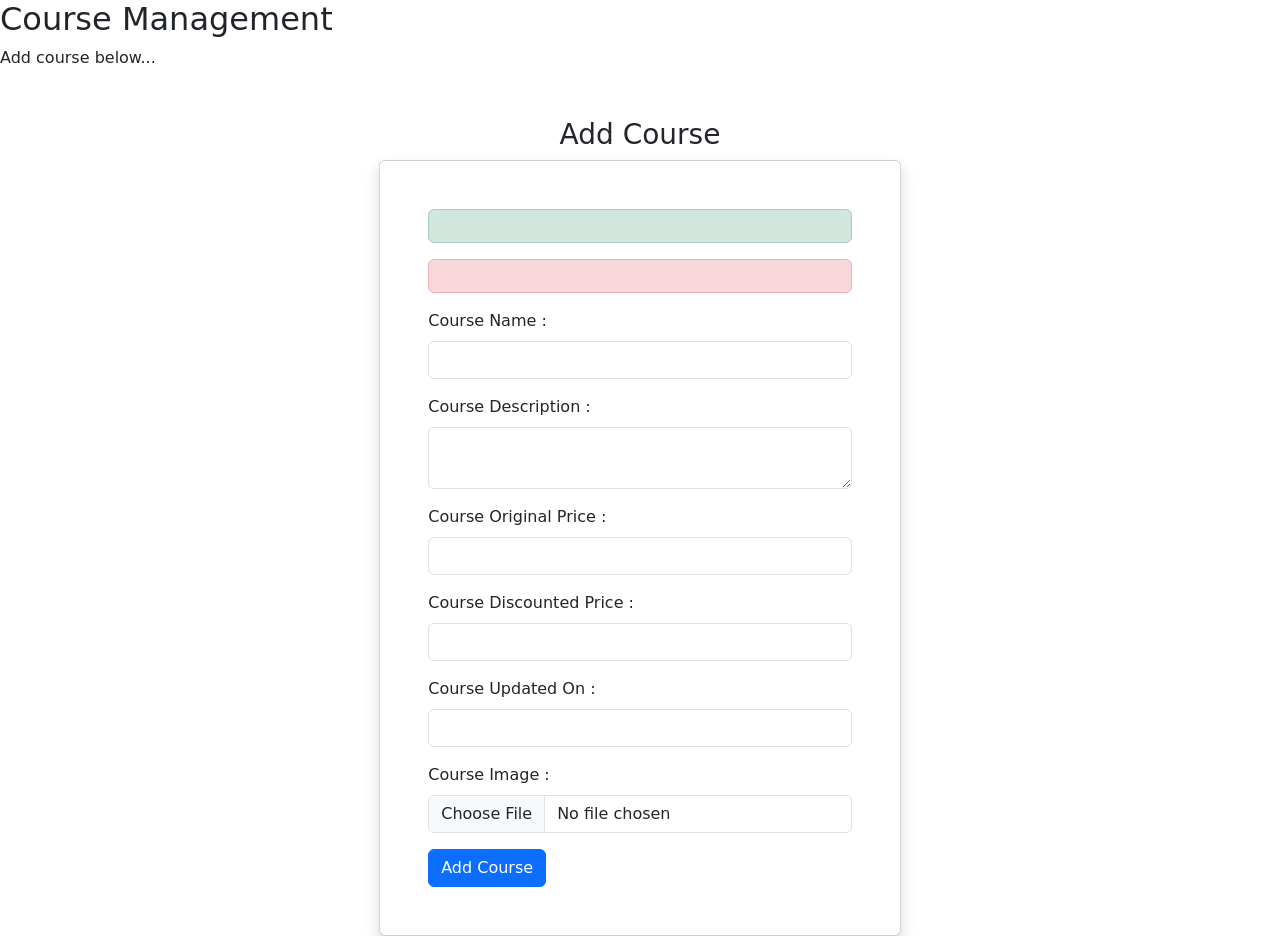
<file: src/main/resources/templates/add-course.html>
<!doctype html>
<html lang="en" xmlns:th="http://www.thymeleaf.org">

<head>
    <meta charset="utf-8">
    <meta name="viewport" content="width=device-width, initial-scale=1">
    <title>Add Course</title>
    <link href="https://cdn.jsdelivr.net/npm/bootstrap@5.3.3/dist/css/bootstrap.min.css" rel="stylesheet"
        integrity="sha384-QWTKZyjpPEjISv5WaRU9OFeRpok6YctnYmDr5pNlyT2bRjXh0JMhjY6hW+ALEwIH" crossorigin="anonymous">

    <link rel="stylesheet" href="https://cdn.jsdelivr.net/npm/bootstrap-icons@1.11.3/font/bootstrap-icons.min.css">

    <link rel="stylesheet" th:href="@{/css/style.css}" />

</head>

<body>

    <div th:replace="~{fragments/admin-sidebar :: frg-admin-sidebar}"></div>

    <div class="content">
        <h2> Course Management </h2>
        <p> Add course below... </p>
        
        <section class="mt-5">
        	<h3 class="text-center"> Add Course </h3>
        	
        	<div class="row justify-content-center">
        		<div class="card shadow p-5" style="width: 40%">
        			
        			<div th:if="${successMsg}" class="mb-3 alert alert-success" role="alert">
	               		<span th:text="${successMsg}"></span>
					</div>
					
					<div th:if="${errorMsg}" class="mb-3 alert alert-danger" role="alert">
	               		<span th:text="${errorMsg}"></span>
					</div>
	        	
	        		<form th:action="@{/addCourseForm}" method="post" th:object="${course}" enctype="multipart/form-data">
	                    <div class="mb-3">
	                        <label class="form-label">Course Name : </label>
	                        <input type="text" name="name" class="form-control" required />
	                    </div>
	                    <div class="mb-3">
	                        <label class="form-label">Course Description : </label>
	                        <textarea name="description" class="form-control" required></textarea>
	                    </div>
	                    <div class="mb-3">
	                        <label class="form-label">Course Original Price : </label>
	                        <input type="text" name="originalPrice" class="form-control" required />
	                    </div>
	                    <div class="mb-3">
	                        <label class="form-label">Course Discounted Price : </label>
	                        <input type="text" name="discountedPrice" class="form-control" required />
	                    </div>
	                    <div class="mb-3">
	                        <label class="form-label">Course Updated On : </label>
	                        <input type="text" name="updatedOn" class="form-control" required />
	                    </div>
	                    <div class="mb-3">
	                        <label class="form-label">Course Image : </label>
	                        <input type="file" name="courseImg" class="form-control" required />
	                    </div>
	                    <button type="submit" class="btn btn-primary">Add Course</button>
	                </form>
        		</div>
        	</div>
        </section>
    </div>

    <script src="https://cdn.jsdelivr.net/npm/bootstrap@5.3.3/dist/js/bootstrap.bundle.min.js"
        integrity="sha384-YvpcrYf0tY3lHB60NNkmXc5s9fDVZLESaAA55NDzOxhy9GkcIdslK1eN7N6jIeHz"
        crossorigin="anonymous"></script>
</body>

</html>
</file>
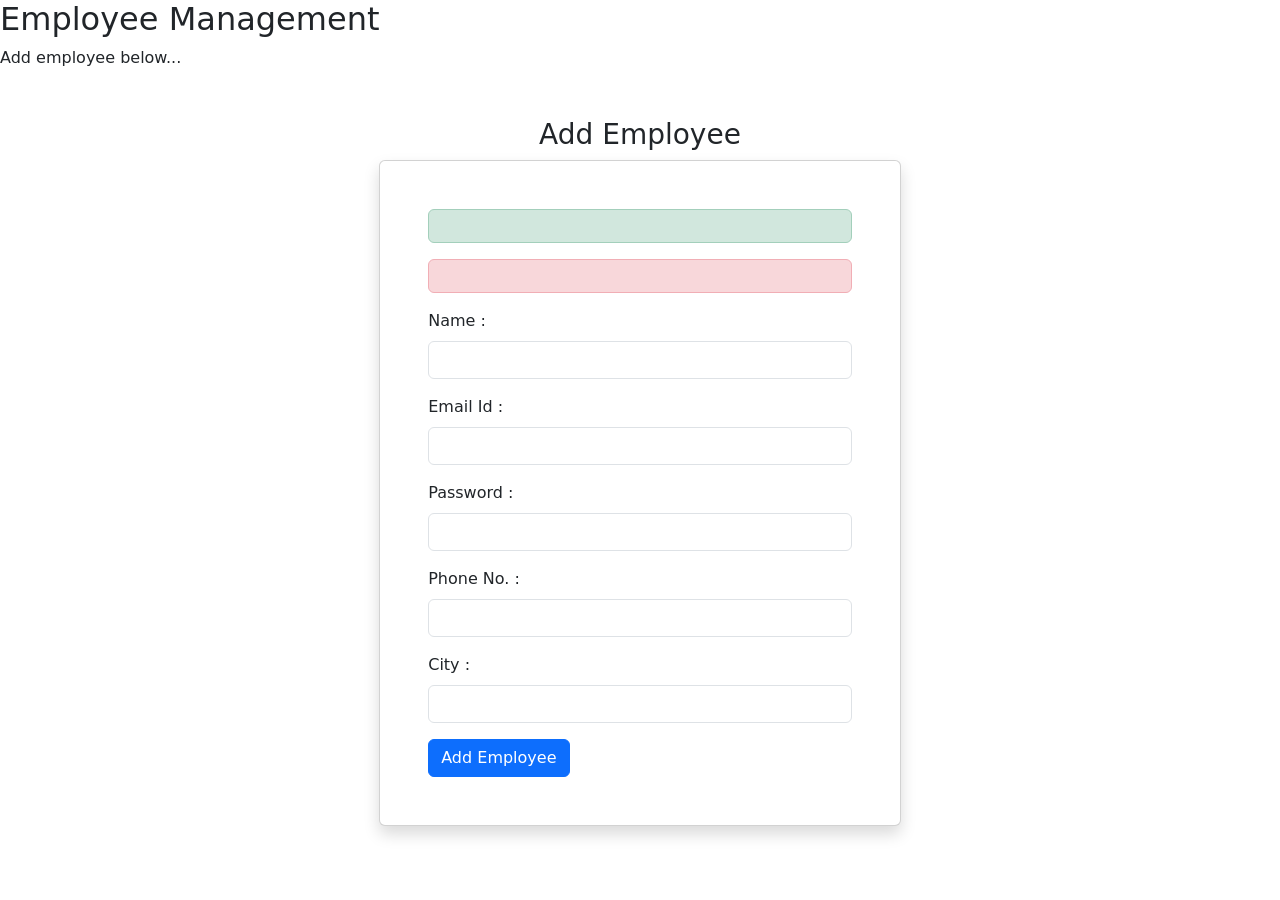
<file: src/main/resources/templates/add-employee.html>
<!doctype html>
<html lang="en" xmlns:th="http://www.thymeleaf.org">

<head>
    <meta charset="utf-8">
    <meta name="viewport" content="width=device-width, initial-scale=1">
    <title>Add Employee</title>
    <link href="https://cdn.jsdelivr.net/npm/bootstrap@5.3.3/dist/css/bootstrap.min.css" rel="stylesheet"
        integrity="sha384-QWTKZyjpPEjISv5WaRU9OFeRpok6YctnYmDr5pNlyT2bRjXh0JMhjY6hW+ALEwIH" crossorigin="anonymous">

    <link rel="stylesheet" href="https://cdn.jsdelivr.net/npm/bootstrap-icons@1.11.3/font/bootstrap-icons.min.css">

    <link rel="stylesheet" th:href="@{/css/style.css}" />

</head>

<body>

    <div th:replace="~{fragments/admin-sidebar :: frg-admin-sidebar}"></div>

    <div class="content">
        <h2> Employee Management </h2>
        <p> Add employee below... </p>
        
        <section class="mt-5">
        	<h3 class="text-center"> Add Employee </h3>
        	
        	<div class="row justify-content-center">
        		<div class="card shadow p-5" style="width: 40%">
        			
        			<div th:if="${successMsg}" class="mb-3 alert alert-success" role="alert">
	               		<span th:text="${successMsg}"></span>
					</div>
					
					<div th:if="${errorMsg}" class="mb-3 alert alert-danger" role="alert">
	               		<span th:text="${errorMsg}"></span>
					</div>
	        	
	        		<form th:action="@{/addEmployeeForm}" method="post" th:object="${employee}" enctype="multipart/form-data">
	                    <div class="mb-3">
	                        <label class="form-label">Name : </label>
	                        <input type="text" name="name" class="form-control" required />
	                    </div>
	                    <div class="mb-3">
	                        <label class="form-label">Email Id : </label>
	                        <input type="text" name="email" class="form-control" required />
	                    </div>
	                    <div class="mb-3">
	                        <label class="form-label">Password : </label>
	                        <input type="password" name="password" class="form-control" required />
	                    </div>
	                    <div class="mb-3">
	                        <label class="form-label">Phone No. : </label>
	                        <input type="text" name="phoneno" class="form-control" required />
	                    </div>
	                    <div class="mb-3">
	                        <label class="form-label">City : </label>
	                        <input type="text" name="city" class="form-control" required />
	                    </div>
	                    <button type="submit" class="btn btn-primary">Add Employee</button>
	                </form>
        		</div>
        	</div>
        </section>
    </div>

    <script src="https://cdn.jsdelivr.net/npm/bootstrap@5.3.3/dist/js/bootstrap.bundle.min.js"
        integrity="sha384-YvpcrYf0tY3lHB60NNkmXc5s9fDVZLESaAA55NDzOxhy9GkcIdslK1eN7N6jIeHz"
        crossorigin="anonymous"></script>
</body>

</html>
</file>
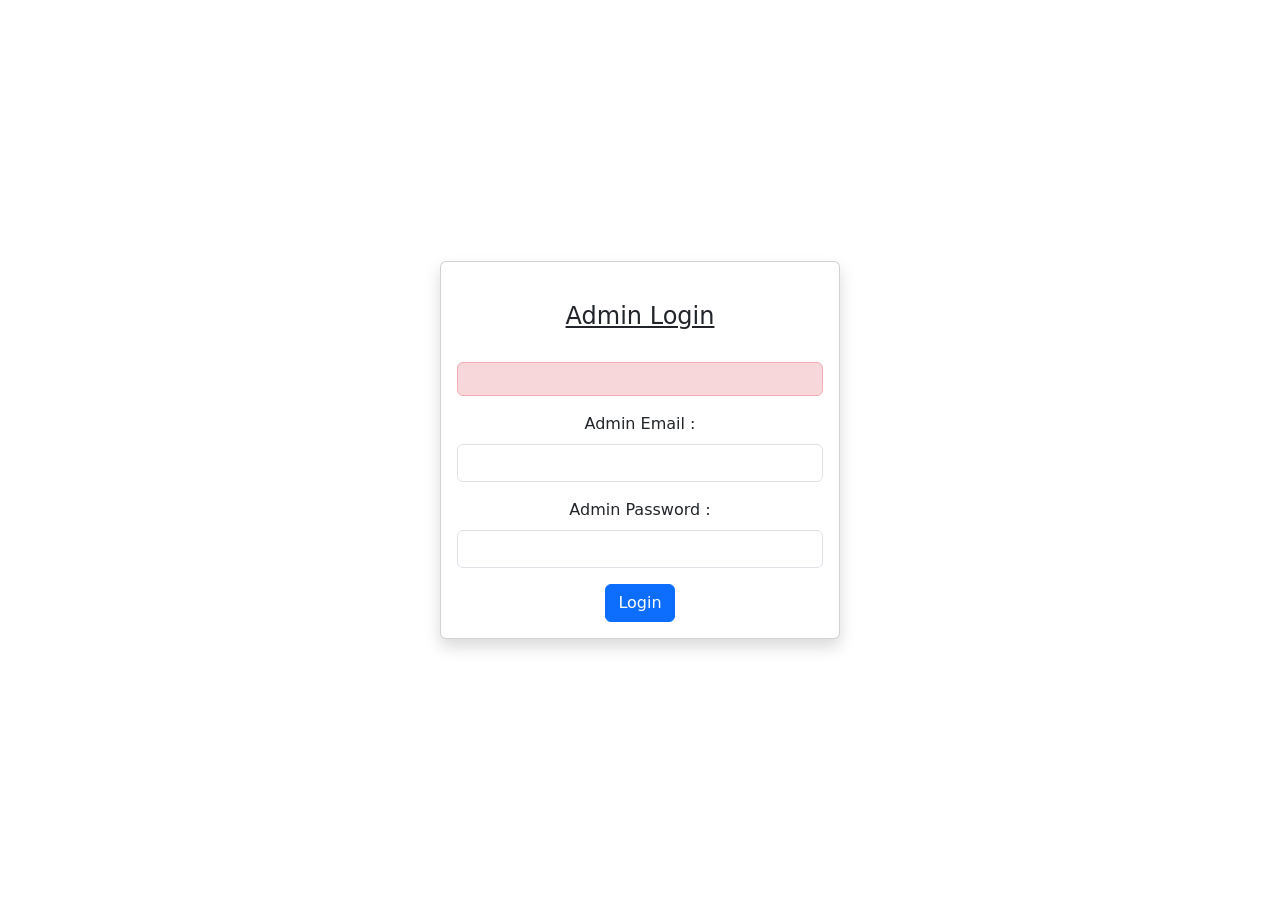
<file: src/main/resources/templates/admin-login.html>
<!doctype html>
<html lang="en" xmlns:th="http://www.thymeleaf.org">

<head>
    <meta charset="utf-8">
    <meta name="viewport" content="width=device-width, initial-scale=1">
    <title>Admin Login</title>
    <link href="https://cdn.jsdelivr.net/npm/bootstrap@5.3.3/dist/css/bootstrap.min.css" rel="stylesheet"
        integrity="sha384-QWTKZyjpPEjISv5WaRU9OFeRpok6YctnYmDr5pNlyT2bRjXh0JMhjY6hW+ALEwIH" crossorigin="anonymous">

    <style>
        html,
        body {
            height: 100%;
            display: flex;
            justify-content: center;
            align-items: center;
        }
    </style>

</head>

<body>

    <div class="card shadow" style="width: 400px;">
        <div class="card-body text-center">
            <h4 class="card-title py-4 text-decoration-underline">Admin Login</h4>
            
            <div th:if="${errorMsg}" class="mb-3 alert alert-danger" role="alert">
            	<span th:text="${errorMsg}"></span>
			</div>

            <form action="adminLoginForm" method="POSt">
                <div class="mb-3">
                    <label for="exampleInputEmail1" class="form-label">Admin Email :</label>
                    <input type="email" name="adminemail" class="form-control" />
                </div>
                <div class="mb-3">
                    <label for="exampleInputPassword1" class="form-label">Admin Password :</label>
                    <input type="password" name="adminpass" class="form-control" />
                </div>
                <button type="submit" class="btn btn-primary">Login</button>
            </form>

        </div>
    </div>

    <script src="https://cdn.jsdelivr.net/npm/bootstrap@5.3.3/dist/js/bootstrap.bundle.min.js"
        integrity="sha384-YvpcrYf0tY3lHB60NNkmXc5s9fDVZLESaAA55NDzOxhy9GkcIdslK1eN7N6jIeHz"
        crossorigin="anonymous"></script>
</body>

</html>
</file>
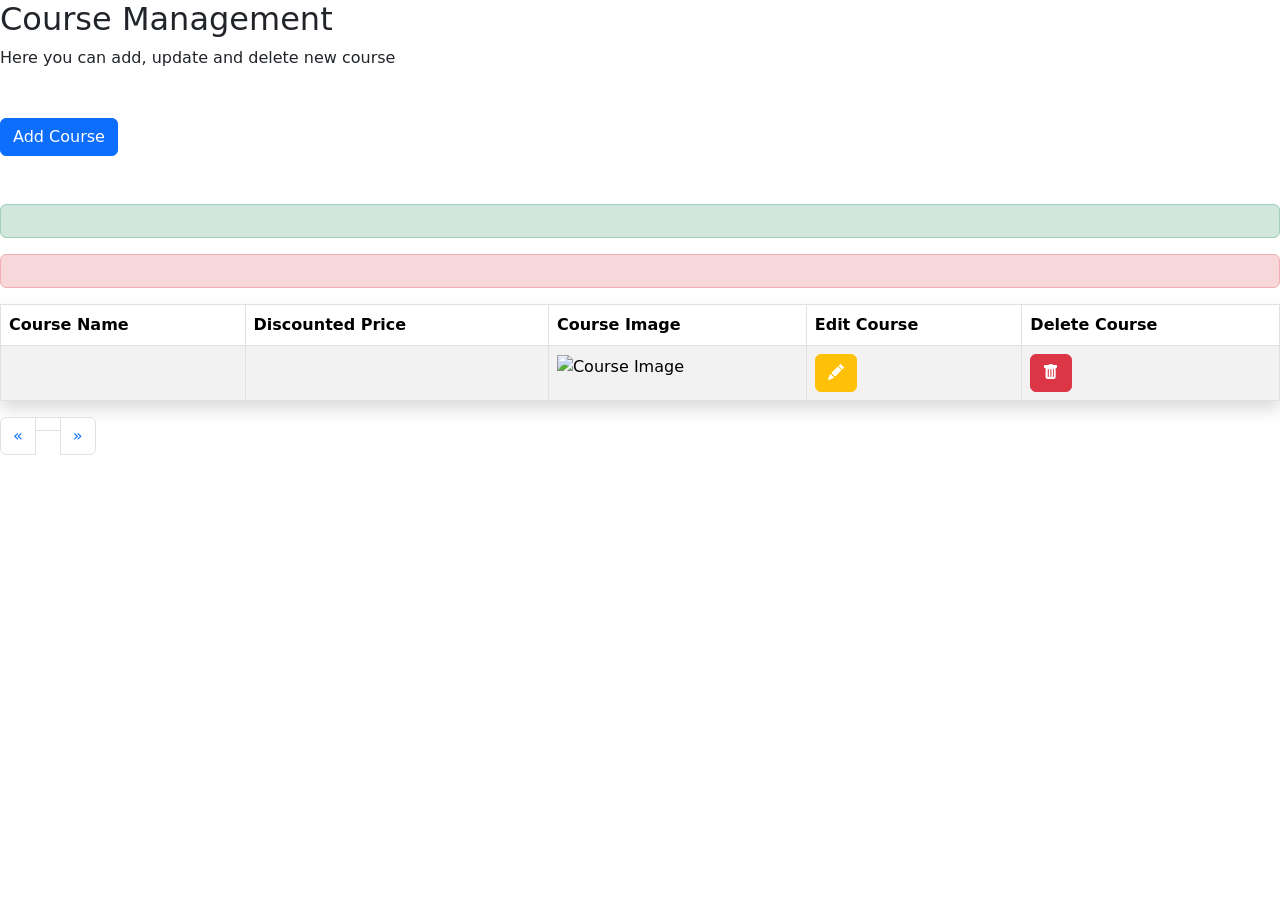
<file: src/main/resources/templates/course-management.html>
<!doctype html>
<html lang="en" xmlns:th="http://www.thymeleaf.org">

<head>
<meta charset="utf-8">
<meta name="viewport" content="width=device-width, initial-scale=1">
<title>Course Management</title>
<link
	href="https://cdn.jsdelivr.net/npm/bootstrap@5.3.3/dist/css/bootstrap.min.css"
	rel="stylesheet"
	integrity="sha384-QWTKZyjpPEjISv5WaRU9OFeRpok6YctnYmDr5pNlyT2bRjXh0JMhjY6hW+ALEwIH"
	crossorigin="anonymous">

<link rel="stylesheet"
	href="https://cdn.jsdelivr.net/npm/bootstrap-icons@1.11.3/font/bootstrap-icons.min.css">

<link rel="stylesheet" th:href="@{/css/style.css}" />

<link rel="stylesheet" href="https://cdn.jsdelivr.net/npm/bootstrap-icons@1.11.3/font/bootstrap-icons.min.css">

</head>

<body>

	<div th:replace="~{fragments/admin-sidebar :: frg-admin-sidebar}"></div>

	<div class="content">
		<h2>Course Management</h2>
		<p>Here you can add, update and delete new course</p>
		
		<section class="mt-5">
			<a href="addCourse" class="btn btn-primary"> Add Course </a>
		</section>

		<section class="mt-5">
		
			<div th:if="${successMsg}" class="mb-3 alert alert-success" role="alert">
				<span th:text="${successMsg}"></span>
			</div>
			
			<div th:if="${errorMsg}" class="mb-3 alert alert-danger" role="alert">
				<span th:text="${errorMsg}"></span>
			</div>
		
			<table class="table table-striped table-hover table-bordered shadow">
				<thead>
					<tr>
						<th scope="col">Course Name</th>
						<th scope="col">Discounted Price</th>
						<th scope="col">Course Image</th>
						<th scope="col">Edit Course</th>
						<th scope="col">Delete Course</th>
					</tr>
				</thead>
				<tbody>
					<tr th:each="course : ${coursesPage.content}">
						<td th:text="${course.name}"></td>
						<td th:text="${course.discountedPrice}"></td>
						<td> <img th:src="@{${course.imageUrl}}" width="150" alt="Course Image" /> </td>
						<td>
							<a th:href="@{/editCourse(courseName=${course.name})}" class="btn btn-warning">
								<i class="bi bi-pencil-fill text-white"></i>
							</a>
						</td>
						<td>
							<button class="btn btn-danger" th:data-cname="${course.name}" onclick="deleteCourse(this.getAttribute('data-cname'))">
								<i class="bi bi-trash-fill"></i>
							</button>
						</td>
					</tr>
				</tbody>
			</table>
			
			<nav aria-label="Page navigation">
				<ul class="pagination">
					<li class="page-item" th:classappend="${coursesPage.hasPrevious()} ? '' : 'disabled'">
						<a class="page-link" th:href="@{/courseManagement(page=${coursesPage.number-1} ,size=${coursesPage.size})}">
							<span aria-hidden="true">&laquo;</span>
						</a>
					</li>

					<li class="page-item" th:each="i : ${#numbers.sequence(0, coursesPage.totalPages-1)}" th:classappend="${coursesPage.number==i} ? 'active' : ''">
						<a class="page-link" th:href="@{/courseManagement(page=${i} ,size=${coursesPage.size})}" th:text="${i+1}"></a>
					</li>

					<li class="page-item" th:classappend="${coursesPage.hasNext()} ? '' : 'disabled'">
						<a class="page-link" th:href="@{/courseManagement(page=${coursesPage.number+1} ,size=${coursesPage.size})}">
							<span aria-hidden="true">&raquo;</span>
						</a>
					</li>
				</ul>
			</nav>
			
		</section>

	</div>
	
	<div class="modal" tabindex="-1" id="deleteModal">
		<div class="modal-dialog">
			<div class="modal-content">
				<div class="modal-header">
					<h5 class="modal-title">Delete Course</h5>
					<button type="button" class="btn-close" data-bs-dismiss="modal" aria-label="Close"></button>
				</div>
				<div class="modal-body">
					<p>Are you sure you want to delete this course ?</p>
				</div>
				<div class="modal-footer">
					<button type="button" class="btn btn-secondary" data-bs-dismiss="modal">Cancel</button>
					<button type="button" class="btn btn-primary" id="deleteCourseBtn">Delete</button>
				</div>
			</div>
		</div>
	</div>
	

	<script>
		var courseNameToDelete;
		function deleteCourse(courseName)
		{
			var deleteModalDiv = new bootstrap.Modal(document.getElementById('deleteModal'));
			deleteModalDiv.show();
			
			courseNameToDelete = courseName;
		}
		
		document.getElementById('deleteCourseBtn').addEventListener('click', function(){
			window.location.href = '/deleteCourseDetails?courseName='+encodeURIComponent(courseNameToDelete);
		});
	</script>

	<script
		src="https://cdn.jsdelivr.net/npm/bootstrap@5.3.3/dist/js/bootstrap.bundle.min.js"
		integrity="sha384-YvpcrYf0tY3lHB60NNkmXc5s9fDVZLESaAA55NDzOxhy9GkcIdslK1eN7N6jIeHz"
		crossorigin="anonymous"></script>
</body>

</html>
</file>
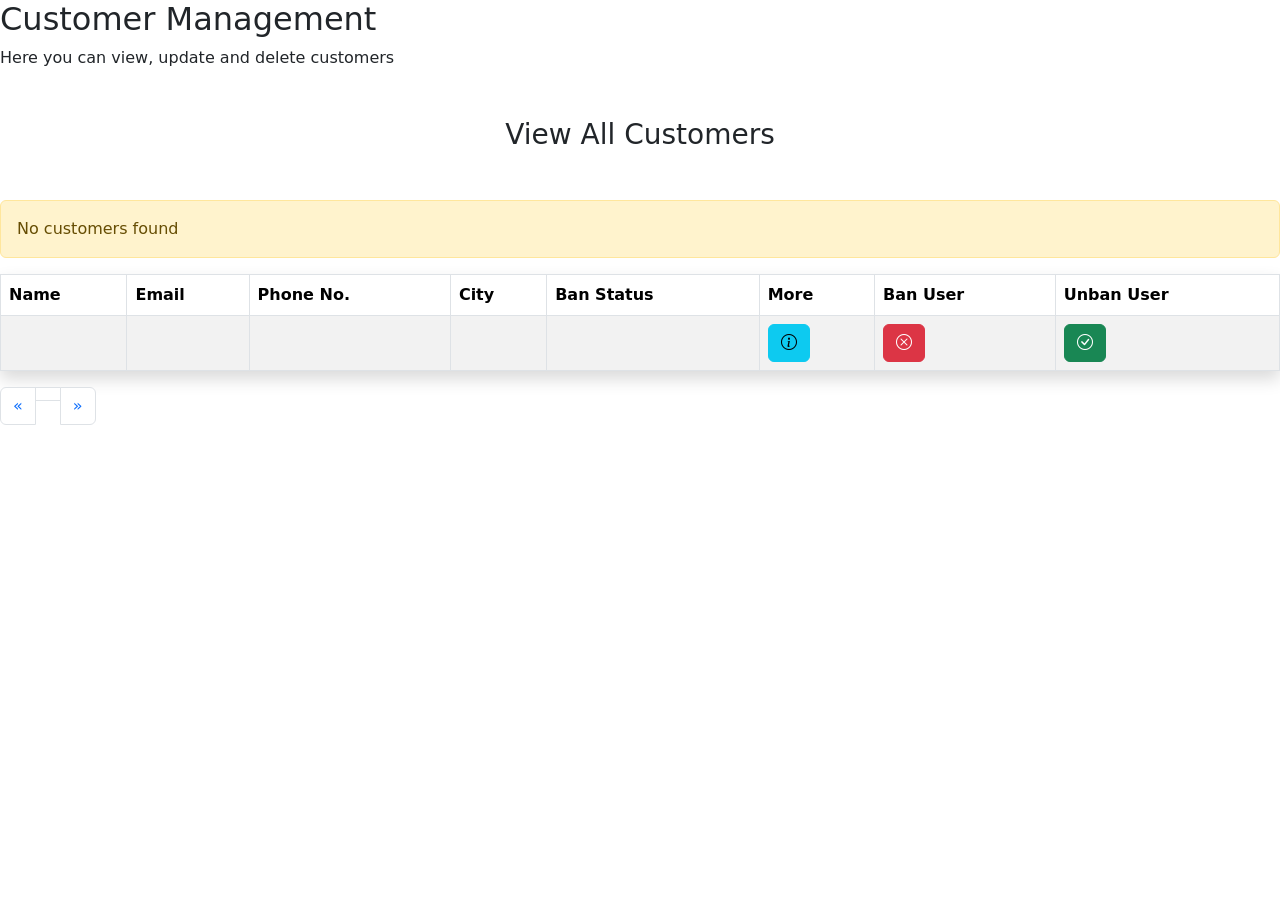
<file: src/main/resources/templates/customer-management.html>
<!doctype html>
<html lang="en" xmlns:th="http://www.thymeleaf.org">

<head>
<meta charset="utf-8">
<meta name="viewport" content="width=device-width, initial-scale=1">
<title>Customer Management</title>
<link
	href="https://cdn.jsdelivr.net/npm/bootstrap@5.3.3/dist/css/bootstrap.min.css"
	rel="stylesheet"
	integrity="sha384-QWTKZyjpPEjISv5WaRU9OFeRpok6YctnYmDr5pNlyT2bRjXh0JMhjY6hW+ALEwIH"
	crossorigin="anonymous">

<link rel="stylesheet"
	href="https://cdn.jsdelivr.net/npm/bootstrap-icons@1.11.3/font/bootstrap-icons.min.css">

<link rel="stylesheet" th:href="@{/css/style.css}" />

<link rel="stylesheet" href="https://cdn.jsdelivr.net/npm/bootstrap-icons@1.11.3/font/bootstrap-icons.min.css">

</head>

<body>

	<div th:replace="~{fragments/admin-sidebar :: frg-admin-sidebar}"></div>

	<div class="content">
		<h2>Customer Management</h2>
		<p>Here you can view, update and delete customers</p>
		
		<section class="mt-5 text-center">
			<h3> View All Customers </h3>
		</section>

		<section class="mt-5">
			
			<div th:if="${#lists.isEmpty(userPage.content)}">
                <div class="alert alert-warning" role="alert">
                    No customers found
                </div>
            </div>
			
			<div th:if="${!#lists.isEmpty(userPage.content)}">
				<table class="table table-striped table-hover table-bordered shadow">
					<thead>
						<tr>
							<th>Name</th>
							<th>Email</th>
							<th>Phone No.</th>
							<th>City</th>
							<th>Ban Status</th>
							<th>More</th>
							<th>Ban User</th>
							<th>Unban User</th>
						</tr>
					</thead>
					<tbody>
						<tr th:each="user : ${userPage.content}">
							<td th:text="${user.name}"></td>
							<td th:text="${user.email}"></td>
							<td th:text="${user.phoneno}"></td>
							<td th:text="${user.city}"></td>
							<td th:text="${user.banStatus}"></td>
							<td>
								<a th:href="@{/userCoursesDetails(userEmail=${user.email}, userName=${user.name})}" class="btn btn-info">
									<i class="bi bi-info-circle"></i>
								</a>
							</td>
							<td>
								<button class="btn btn-danger" th:data-uemail="${user.email}" onclick="banUser(this.getAttribute('data-uemail'))">
									<i class="bi bi-x-circle"></i>
								</button>
							</td>
							<td>
								<button class="btn btn-success" th:data-uemail="${user.email}" onclick="unBanUser(this.getAttribute('data-uemail'))">
									<i class="bi bi-check-circle"></i>
								</button>
							</td>
						</tr>
					</tbody>
				</table>
				
				<nav aria-label="Page navigation">
					<ul class="pagination">
						<li class="page-item" th:classappend="${userPage.hasPrevious()} ? '' : 'disabled'">
							<a class="page-link" th:href="@{/customerManagement(page=${userPage.number-1}, size=${userPage.size})}">
								<span aria-hidden="true">&laquo;</span>
							</a>
						</li>
	
						<li class="page-item" th:each="i : ${#numbers.sequence(0, userPage.totalPages-1)}" th:classappend="${userPage.number==i} ? 'active' : ''">
							<a class="page-link" th:href="@{/customerManagement(page=${i} ,size=${userPage.size})}" th:text="${i+1}"></a>
						</li>
	
						<li class="page-item" th:classappend="${userPage.hasNext()} ? '' : 'disabled'">
							<a class="page-link" th:href="@{/customerManagement(page=${userPage.number+1} ,size=${userPage.size})}">
								<span aria-hidden="true">&raquo;</span>
							</a>
						</li>
					</ul>
				</nav>
			</div>
		</section>

	</div>
	
	<div class="modal" tabindex="-1" id="banUserModal">
		<div class="modal-dialog">
			<div class="modal-content">
				<div class="modal-header">
					<h5 class="modal-title">Ban User</h5>
					<button type="button" class="btn-close" data-bs-dismiss="modal" aria-label="Close"></button>
				</div>
				<div class="modal-body">
					<p>Are you sure you want to ban this user ?</p>
				</div>
				<div class="modal-footer">
					<button type="button" class="btn btn-secondary" data-bs-dismiss="modal">Cancel</button>
					<button type="button" class="btn btn-primary" id="banUserBtn">Ban</button>
				</div>
			</div>
		</div>
	</div>
	
	<div class="modal" tabindex="-1" id="unBanUserModal">
		<div class="modal-dialog">
			<div class="modal-content">
				<div class="modal-header">
					<h5 class="modal-title">Unban User</h5>
					<button type="button" class="btn-close" data-bs-dismiss="modal" aria-label="Close"></button>
				</div>
				<div class="modal-body">
					<p>Are you sure you want to unban this user ?</p>
				</div>
				<div class="modal-footer">
					<button type="button" class="btn btn-secondary" data-bs-dismiss="modal">Cancel</button>
					<button type="button" class="btn btn-primary" id="unBanUserBtn">Unban</button>
				</div>
			</div>
		</div>
	</div>

	<script>
		function banUser(userEmail)
		{
			var userEmailToBan;
			var banStatus = true;
		
			var banUserModalDiv = new bootstrap.Modal(document.getElementById('banUserModal'));
			banUserModalDiv.show();
			
			userEmailToBan = userEmail;
			
			document.getElementById('banUserBtn').addEventListener('click', function() {
			    window.location.href = '/banUserDetails?userEmail=' + encodeURIComponent(userEmailToBan) + '&banStatus=' + encodeURIComponent(banStatus);
			});
		}
		function unBanUser(userEmail)
		{
			var userEmailToBan;
			var banStatus = false;
		
			var unBanUserModalDiv = new bootstrap.Modal(document.getElementById('unBanUserModal'));
			unBanUserModalDiv.show();
			
			userEmailToBan = userEmail;
			
			document.getElementById('unBanUserBtn').addEventListener('click', function() {
			    window.location.href = '/banUserDetails?userEmail=' + encodeURIComponent(userEmailToBan) + '&banStatus=' + encodeURIComponent(banStatus);
			});
		}
	</script>

	<script
		src="https://cdn.jsdelivr.net/npm/bootstrap@5.3.3/dist/js/bootstrap.bundle.min.js"
		integrity="sha384-YvpcrYf0tY3lHB60NNkmXc5s9fDVZLESaAA55NDzOxhy9GkcIdslK1eN7N6jIeHz"
		crossorigin="anonymous"></script>
</body>

</html>
</file>
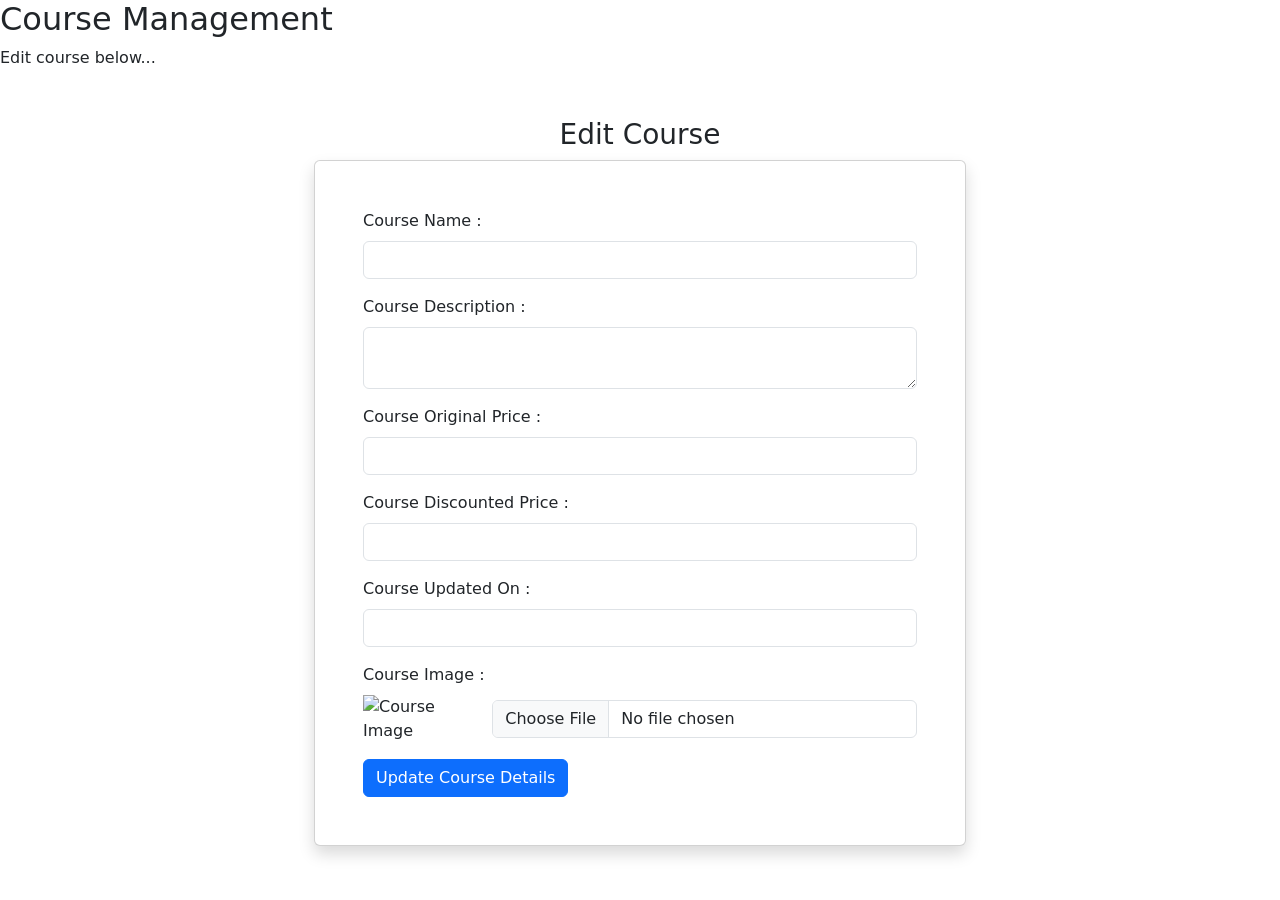
<file: src/main/resources/templates/edit-course.html>
<!doctype html>
<html lang="en" xmlns:th="http://www.thymeleaf.org">

<head>
    <meta charset="utf-8">
    <meta name="viewport" content="width=device-width, initial-scale=1">
    <title>Edit Course</title>
    <link href="https://cdn.jsdelivr.net/npm/bootstrap@5.3.3/dist/css/bootstrap.min.css" rel="stylesheet"
        integrity="sha384-QWTKZyjpPEjISv5WaRU9OFeRpok6YctnYmDr5pNlyT2bRjXh0JMhjY6hW+ALEwIH" crossorigin="anonymous">

    <link rel="stylesheet" href="https://cdn.jsdelivr.net/npm/bootstrap-icons@1.11.3/font/bootstrap-icons.min.css">

    <link rel="stylesheet" th:href="@{/css/style.css}" />

</head>

<body>

    <div th:replace="~{fragments/admin-sidebar :: frg-admin-sidebar}"></div>

    <div class="content">
        <h2> Course Management </h2>
        <p> Edit course below... </p>
        
        <section class="mt-5">
        	<h3 class="text-center"> Edit Course </h3>
        	
        	<div class="row justify-content-center">
        		<div class="card shadow p-5" style="width: 50%">
	        	
	        		<form th:action="@{/updateCourseDetailsForm}" th:object="${newCourseObj}" method="post" enctype="multipart/form-data">
	                    <div class="mb-3">
	                        <label class="form-label">Course Name : </label>
	                        <input type="text" name="name" th:value="${course.name}" class="form-control" readonly />
	                    </div>
	                    <div class="mb-3">
	                        <label class="form-label">Course Description : </label>
	                        <textarea name="description" th:text="${course.description}" class="form-control" required></textarea>
	                    </div>
	                    <div class="mb-3">
	                        <label class="form-label">Course Original Price : </label>
	                        <input type="text" name="originalPrice" th:value="${course.originalPrice}" class="form-control" required />
	                    </div>
	                    <div class="mb-3">
	                        <label class="form-label">Course Discounted Price : </label>
	                        <input type="text" name="discountedPrice" th:value="${course.discountedPrice}" class="form-control" required />
	                    </div>
	                    <div class="mb-3">
	                        <label class="form-label">Course Updated On : </label>
	                        <input type="text" name="updatedOn" th:value="${course.updatedOn}" class="form-control" required />
	                    </div>
	                    <div class="mb-3">
	                        <label class="form-label">Course Image : </label>
	                        <div class="d-flex align-items-center">
	                        	<img th:src="@{${course.imageUrl}}" alt="Course Image" width="150" class="me-3" />
	                        	<input type="file" name="courseImg" class="form-control" />
	                        </div>
	                    </div>
	                    <button type="submit" class="btn btn-primary">Update Course Details</button>
	                </form>
        		</div>
        	</div>
        </section>
    </div>

    <script src="https://cdn.jsdelivr.net/npm/bootstrap@5.3.3/dist/js/bootstrap.bundle.min.js"
        integrity="sha384-YvpcrYf0tY3lHB60NNkmXc5s9fDVZLESaAA55NDzOxhy9GkcIdslK1eN7N6jIeHz"
        crossorigin="anonymous"></script>
</body>

</html>
</file>
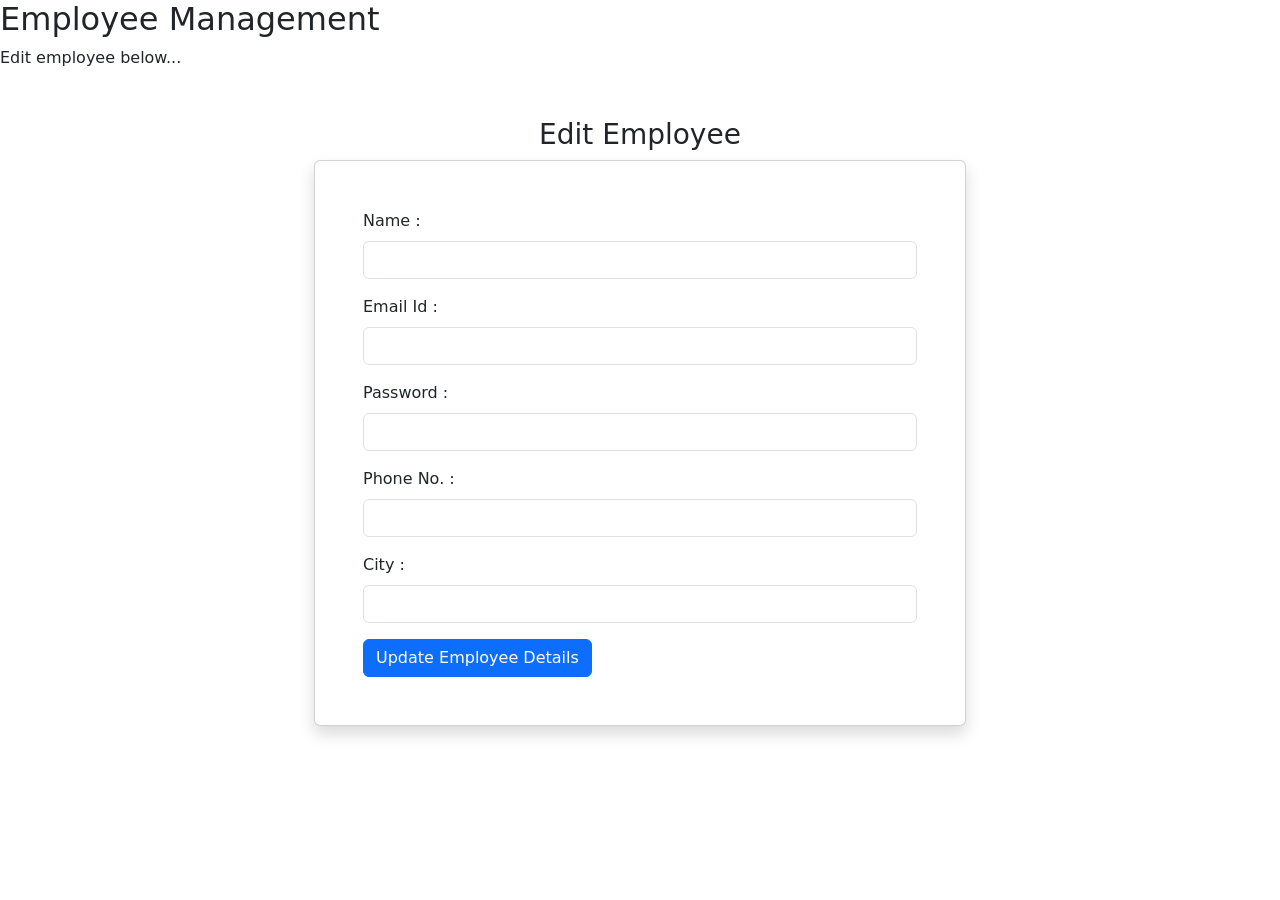
<file: src/main/resources/templates/edit-employee.html>
<!doctype html>
<html lang="en" xmlns:th="http://www.thymeleaf.org">

<head>
    <meta charset="utf-8">
    <meta name="viewport" content="width=device-width, initial-scale=1">
    <title>Edit Employee</title>
    <link href="https://cdn.jsdelivr.net/npm/bootstrap@5.3.3/dist/css/bootstrap.min.css" rel="stylesheet"
        integrity="sha384-QWTKZyjpPEjISv5WaRU9OFeRpok6YctnYmDr5pNlyT2bRjXh0JMhjY6hW+ALEwIH" crossorigin="anonymous">

    <link rel="stylesheet" href="https://cdn.jsdelivr.net/npm/bootstrap-icons@1.11.3/font/bootstrap-icons.min.css">

    <link rel="stylesheet" th:href="@{/css/style.css}" />

</head>

<body>

    <div th:replace="~{fragments/admin-sidebar :: frg-admin-sidebar}"></div>

    <div class="content">
        <h2> Employee Management </h2>
        <p> Edit employee below... </p>
        
        <section class="mt-5">
        	<h3 class="text-center"> Edit Employee </h3>
        	
        	<div class="row justify-content-center">
        		<div class="card shadow p-5" style="width: 50%">
	        	
	        		<form th:action="@{/updateEmployeeDetailsForm}" th:object="${newEmployeeObj}" method="post">
						<div class="mb-3">
	                        <label class="form-label">Name : </label>
	                        <input type="text" name="name" th:value="${employee.name}" class="form-control" required />
	                    </div>
	                    <div class="mb-3">
	                        <label class="form-label">Email Id : </label>
	                        <input type="text" name="email" th:value="${employee.email}" class="form-control" required />
	                    </div>
	                    <div class="mb-3">
	                        <label class="form-label">Password : </label>
	                        <input type="password" name="password" th:value="${employee.password}" class="form-control" required />
	                    </div>
	                    <div class="mb-3">
	                        <label class="form-label">Phone No. : </label>
	                        <input type="text" name="phoneno" th:value="${employee.phoneno}" class="form-control" required />
	                    </div>
	                    <div class="mb-3">
	                        <label class="form-label">City : </label>
	                        <input type="text" name="city" th:value="${employee.city}" class="form-control" required />
	                    </div>
	                    <button type="submit" class="btn btn-primary">Update Employee Details</button>
	                </form>
        		</div>
        	</div>
        </section>
    </div>

    <script src="https://cdn.jsdelivr.net/npm/bootstrap@5.3.3/dist/js/bootstrap.bundle.min.js"
        integrity="sha384-YvpcrYf0tY3lHB60NNkmXc5s9fDVZLESaAA55NDzOxhy9GkcIdslK1eN7N6jIeHz"
        crossorigin="anonymous"></script>
</body>

</html>
</file>
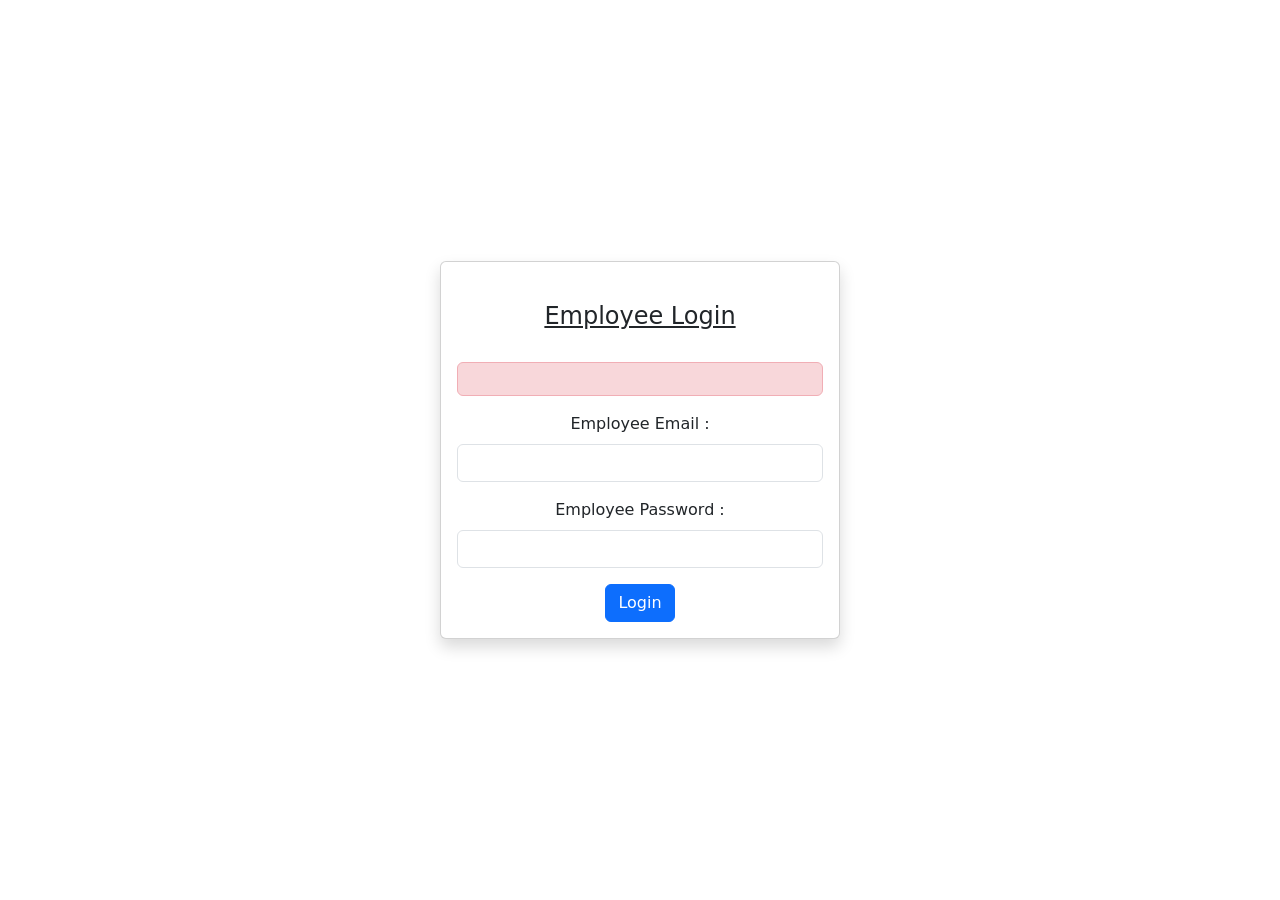
<file: src/main/resources/templates/employee-login.html>
<!doctype html>
<html lang="en" xmlns:th="http://www.thymeleaf.org">

<head>
    <meta charset="utf-8">
    <meta name="viewport" content="width=device-width, initial-scale=1">
    <title>Employee Login</title>
    <link href="https://cdn.jsdelivr.net/npm/bootstrap@5.3.3/dist/css/bootstrap.min.css" rel="stylesheet"
        integrity="sha384-QWTKZyjpPEjISv5WaRU9OFeRpok6YctnYmDr5pNlyT2bRjXh0JMhjY6hW+ALEwIH" crossorigin="anonymous">

    <style>
        html,
        body {
            height: 100%;
            display: flex;
            justify-content: center;
            align-items: center;
        }
    </style>

</head>

<body>

    <div class="card shadow" style="width: 400px;">
        <div class="card-body text-center">
            <h4 class="card-title py-4 text-decoration-underline">Employee Login</h4>
            
            <div th:if="${errorMsg}" class="mb-3 alert alert-danger" role="alert">
            	<span th:text="${errorMsg}"></span>
			</div>

            <form action="empLoginForm" method="POST">
                <div class="mb-3">
                    <label for="exampleInputEmail1" class="form-label">Employee Email :</label>
                    <input type="email" name="email" class="form-control" />
                </div>
                <div class="mb-3">
                    <label for="exampleInputPassword1" class="form-label">Employee Password :</label>
                    <input type="password" name="password" class="form-control" />
                </div>
                <button type="submit" class="btn btn-primary">Login</button>
            </form>

        </div>
    </div>

    <script src="https://cdn.jsdelivr.net/npm/bootstrap@5.3.3/dist/js/bootstrap.bundle.min.js"
        integrity="sha384-YvpcrYf0tY3lHB60NNkmXc5s9fDVZLESaAA55NDzOxhy9GkcIdslK1eN7N6jIeHz"
        crossorigin="anonymous"></script>
</body>

</html>
</file>
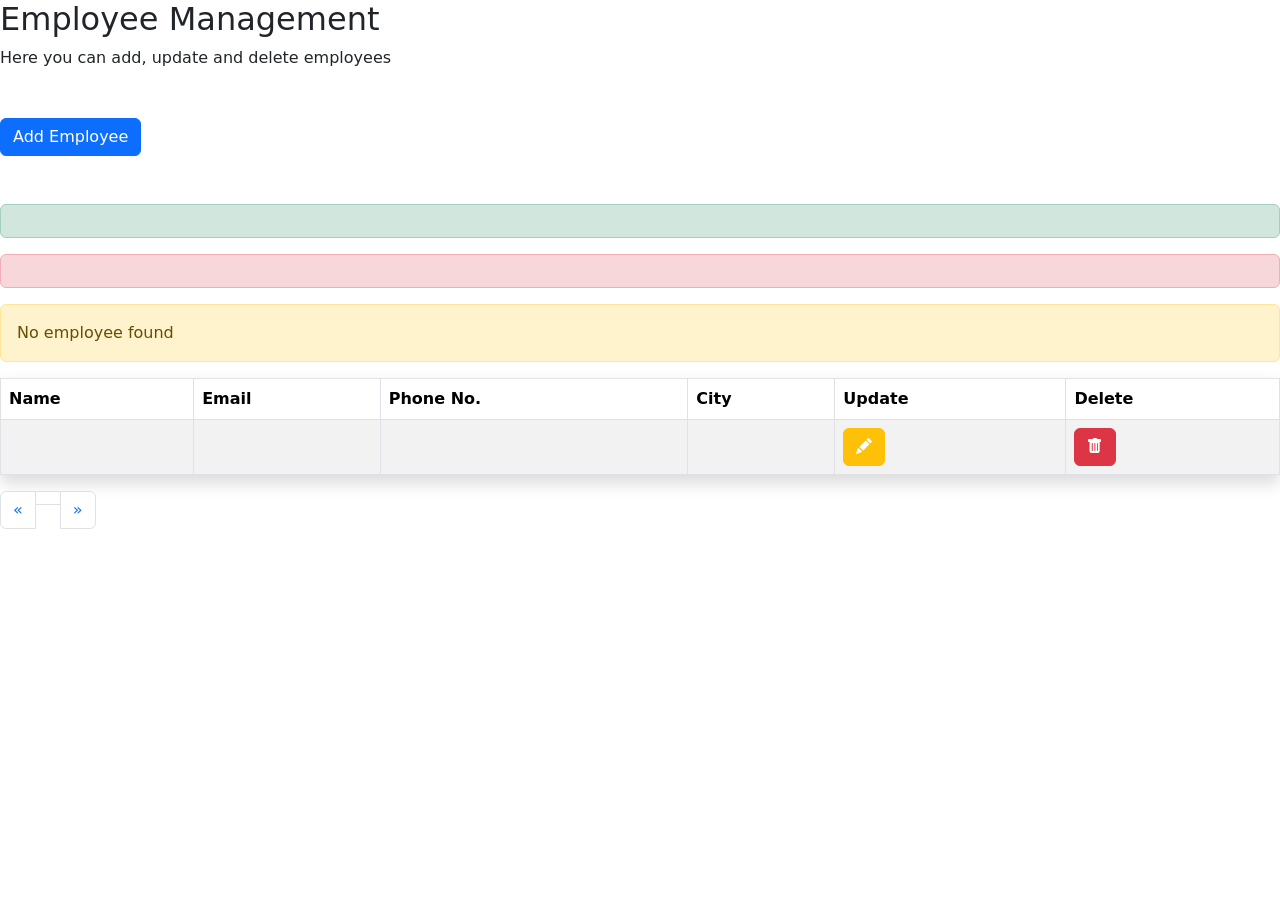
<file: src/main/resources/templates/employee-management.html>
<!doctype html>
<html lang="en" xmlns:th="http://www.thymeleaf.org">

<head>
<meta charset="utf-8">
<meta name="viewport" content="width=device-width, initial-scale=1">
<title>Employee Management</title>
<link
	href="https://cdn.jsdelivr.net/npm/bootstrap@5.3.3/dist/css/bootstrap.min.css"
	rel="stylesheet"
	integrity="sha384-QWTKZyjpPEjISv5WaRU9OFeRpok6YctnYmDr5pNlyT2bRjXh0JMhjY6hW+ALEwIH"
	crossorigin="anonymous">

<link rel="stylesheet"
	href="https://cdn.jsdelivr.net/npm/bootstrap-icons@1.11.3/font/bootstrap-icons.min.css">

<link rel="stylesheet" th:href="@{/css/style.css}" />

<link rel="stylesheet" href="https://cdn.jsdelivr.net/npm/bootstrap-icons@1.11.3/font/bootstrap-icons.min.css">

</head>

<body>

	<div th:replace="~{fragments/admin-sidebar :: frg-admin-sidebar}"></div>

	<div class="content">
		<h2>Employee Management</h2>
		<p>Here you can add, update and delete employees</p>
		
		<section class="mt-5">
			<a href="addEmployee" class="btn btn-primary"> Add Employee </a>
		</section>

		<section class="mt-5">
		
			<div th:if="${successMsg}" class="mb-3 alert alert-success" role="alert">
				<span th:text="${successMsg}"></span>
			</div>
			
			<div th:if="${errorMsg}" class="mb-3 alert alert-danger" role="alert">
				<span th:text="${errorMsg}"></span>
			</div>
			
			<div th:if="${#lists.isEmpty(employeePage.content)}">
                <div class="alert alert-warning" role="alert">
                    No employee found
                </div>
            </div>
			
			<div th:if="${!#lists.isEmpty(employeePage.content)}">
				<table class="table table-striped table-hover table-bordered shadow">
					<thead>
						<tr>
							<th scope="col">Name</th>
							<th scope="col">Email</th>
							<th scope="col">Phone No.</th>
							<th scope="col">City</th>
							<th scope="col">Update</th>
							<th scope="col">Delete</th>
						</tr>
					</thead>
					<tbody>
						<tr th:each="employee : ${employeePage.content}">
							<td th:text="${employee.name}"></td>
							<td th:text="${employee.email}"></td>
							<td th:text="${employee.phoneno}"></td>
							<td th:text="${employee.city}"></td>
							<td>
								<a th:href="@{/editEmployee(employeeEmail=${employee.email})}" class="btn btn-warning">
									<i class="bi bi-pencil-fill text-white"></i>
								</a>
							</td>
							<td>
								<button class="btn btn-danger" th:data-eemail="${employee.email}" onclick="deleteEmployee(this.getAttribute('data-eemail'))">
									<i class="bi bi-trash-fill"></i>
								</button>
							</td>
						</tr>
					</tbody>
				</table>
				
				<nav aria-label="Page navigation">
					<ul class="pagination">
						<li class="page-item" th:classappend="${employeePage.hasPrevious()} ? '' : 'disabled'">
							<a class="page-link" th:href="@{/employeeManagement(page=${employeePage.number-1}, size=${employeePage.size})}">
								<span aria-hidden="true">&laquo;</span>
							</a>
						</li>
	
						<li class="page-item" th:each="i : ${#numbers.sequence(0, employeePage.totalPages-1)}" th:classappend="${employeePage.number==i} ? 'active' : ''">
							<a class="page-link" th:href="@{/employeeManagement(page=${i} ,size=${employeePage.size})}" th:text="${i+1}"></a>
						</li>
	
						<li class="page-item" th:classappend="${employeePage.hasNext()} ? '' : 'disabled'">
							<a class="page-link" th:href="@{/employeeManagement(page=${employeePage.number+1} ,size=${employeePage.size})}">
								<span aria-hidden="true">&raquo;</span>
							</a>
						</li>
					</ul>
				</nav>
			</div>
		</section>

	</div>
	
	<div class="modal" tabindex="-1" id="deleteModal">
		<div class="modal-dialog">
			<div class="modal-content">
				<div class="modal-header">
					<h5 class="modal-title">Delete Employee</h5>
					<button type="button" class="btn-close" data-bs-dismiss="modal" aria-label="Close"></button>
				</div>
				<div class="modal-body">
					<p>Are you sure you want to delete this employee ?</p>
				</div>
				<div class="modal-footer">
					<button type="button" class="btn btn-secondary" data-bs-dismiss="modal">Cancel</button>
					<button type="button" class="btn btn-primary" id="deleteEmployeeBtn">Delete</button>
				</div>
			</div>
		</div>
	</div>
	

	<script>
		var empEmailToDelete;
		function deleteEmployee(employeeEmail)
		{
			var deleteModalDiv = new bootstrap.Modal(document.getElementById('deleteModal'));
			deleteModalDiv.show();
			
			empEmailToDelete = employeeEmail;
		}
		
		document.getElementById('deleteEmployeeBtn').addEventListener('click', function(){
			window.location.href = '/deleteEmployeeDetails?employeeEmail='+encodeURIComponent(empEmailToDelete);
		});
	</script>

	<script
		src="https://cdn.jsdelivr.net/npm/bootstrap@5.3.3/dist/js/bootstrap.bundle.min.js"
		integrity="sha384-YvpcrYf0tY3lHB60NNkmXc5s9fDVZLESaAA55NDzOxhy9GkcIdslK1eN7N6jIeHz"
		crossorigin="anonymous"></script>
</body>

</html>
</file>
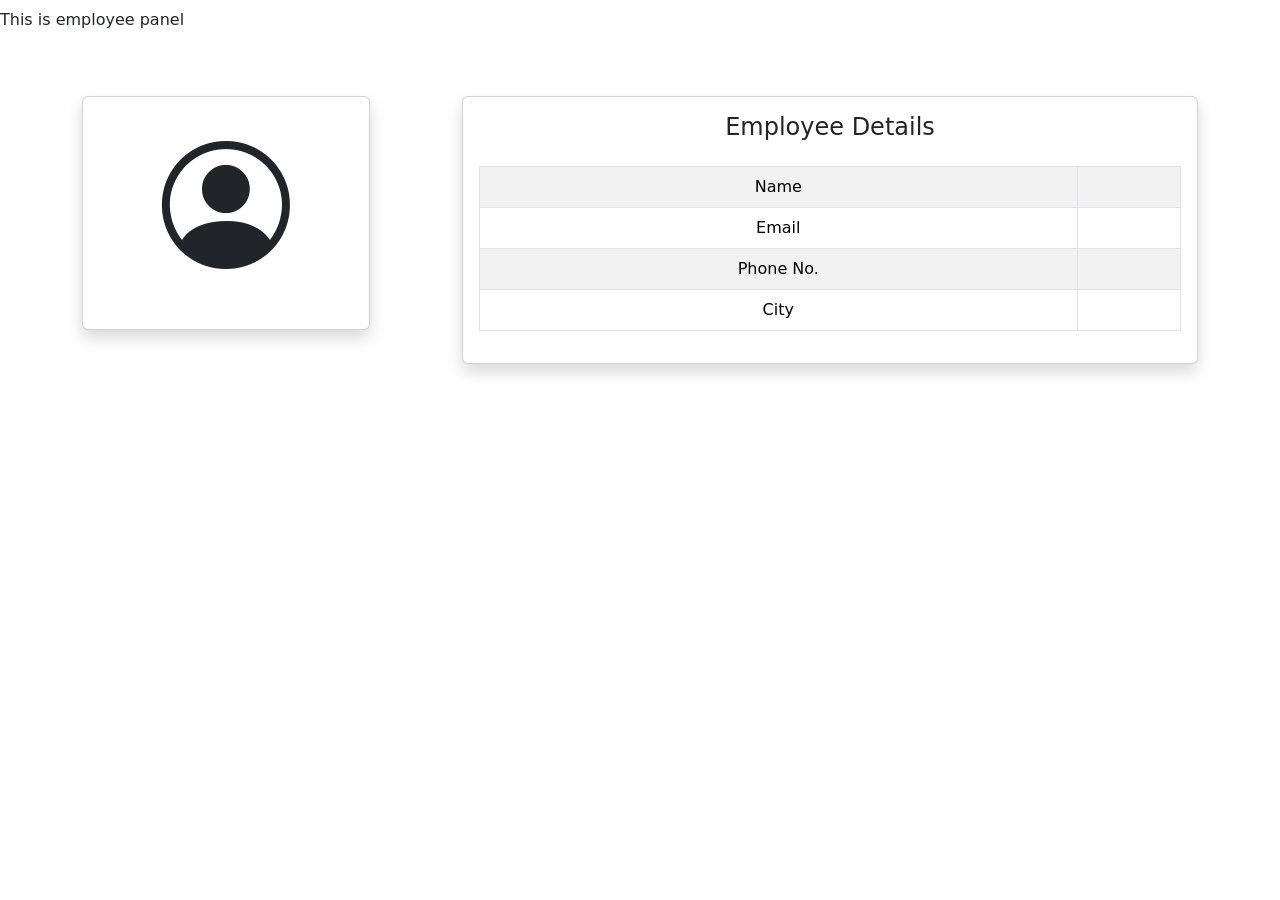
<file: src/main/resources/templates/employee-profile.html>
<!doctype html>
<html lang="en" xmlns:th="http://www.thymeleaf.org">

<head>
    <meta charset="utf-8">
    <meta name="viewport" content="width=device-width, initial-scale=1">
    <title>Employee Profile</title>
    <link href="https://cdn.jsdelivr.net/npm/bootstrap@5.3.3/dist/css/bootstrap.min.css" rel="stylesheet"
        integrity="sha384-QWTKZyjpPEjISv5WaRU9OFeRpok6YctnYmDr5pNlyT2bRjXh0JMhjY6hW+ALEwIH" crossorigin="anonymous">

    <link rel="stylesheet" href="https://cdn.jsdelivr.net/npm/bootstrap-icons@1.11.3/font/bootstrap-icons.min.css">

    <link rel="stylesheet" th:href="@{/css/style.css}" />

</head>

<body>

    <div th:replace="~{fragments/employee-sidebar :: frg-employee-sidebar}"></div>

    <div class="content">
        <h2 th:text="'Welcome : ' + ${sessionEmp.name}"></h2>
        <p> This is employee panel </p>
        
        <section class="container py-5">
            <div class="row">
                <div class="col-lg-4">
                    <div class="card shadow" style="width: 18rem;">
                        <div class="card-body">
                            <div class="text-center">
                                <i class="bi bi-person-circle" style="font-size: 8rem;"></i>
                                <h3 th:text="${sessionEmp.name}"></h3>
                            </div>
                        </div>
                    </div>
                </div>
                <div class="col-lg-8">
                    <div class="card shadow">
                        <div class="card-body">
                            <div class="text-center">
                                <h4 class="mb-4"> Employee Details </h4>

                                <table class="table table-striped table-hover table-bordered">
                                    <tbody>
                                        <tr>
                                            <td>Name</td>
                                            <td th:text="${sessionEmp.name}"></td>
                                        </tr>
                                        <tr>
                                            <td>Email</td>
                                            <td th:text="${sessionEmp.email}"></td>
                                        </tr>
                                        <tr>
                                            <td>Phone No.</td>
                                            <td th:text="${sessionEmp.phoneno}"></td>
                                        </tr>
                                        <tr>
                                            <td>City</td>
                                            <td th:text="${sessionEmp.city}"></td>
                                        </tr>
                                    </tbody>
                                </table>
                            </div>
                        </div>
                    </div>
                </div>
            </div>
        </section>
        
    </div>

    <script src="https://cdn.jsdelivr.net/npm/bootstrap@5.3.3/dist/js/bootstrap.bundle.min.js"
        integrity="sha384-YvpcrYf0tY3lHB60NNkmXc5s9fDVZLESaAA55NDzOxhy9GkcIdslK1eN7N6jIeHz"
        crossorigin="anonymous"></script>
</body>

</html>
</file>
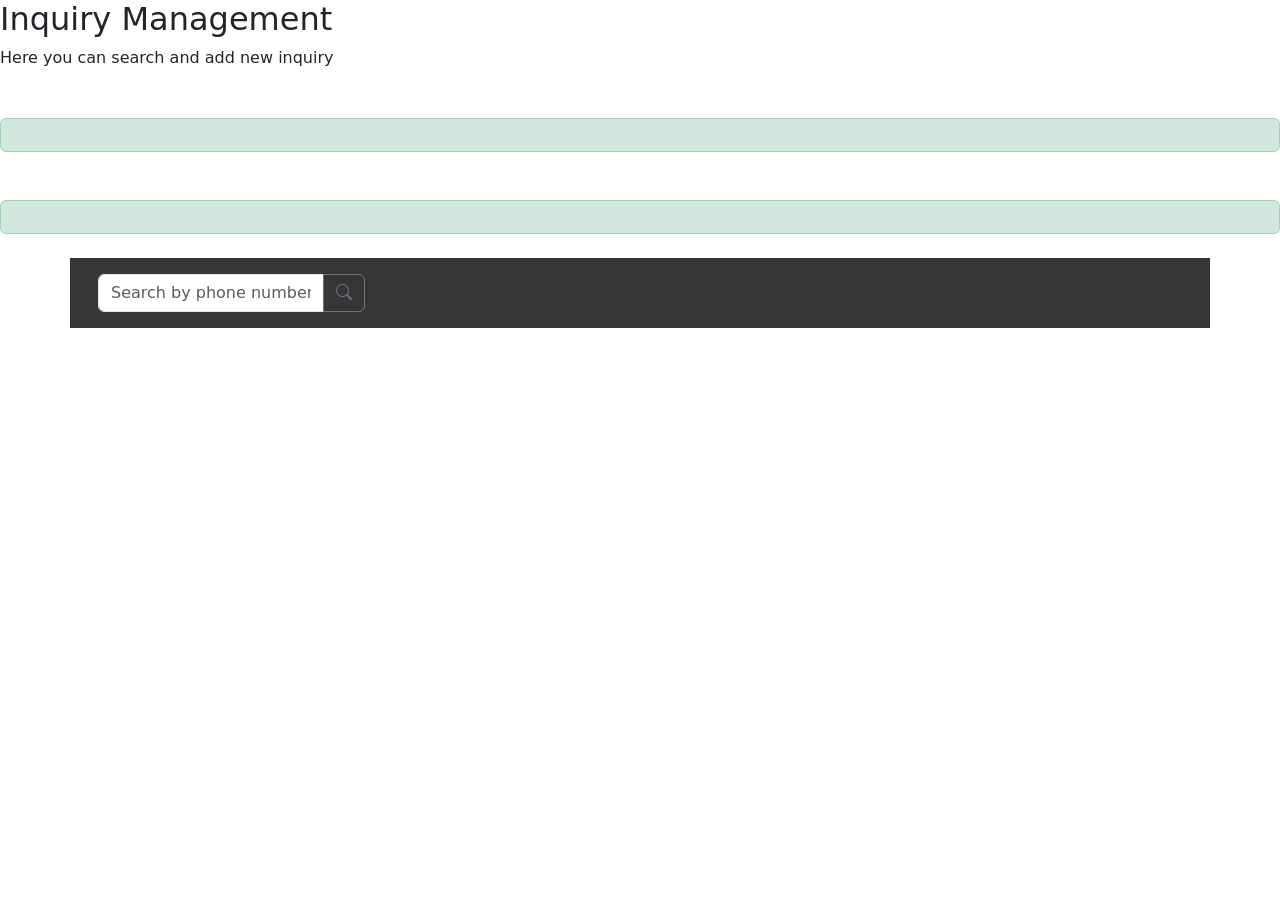
<file: src/main/resources/templates/inquiry-management.html>
<!doctype html>
<html lang="en" xmlns:th="http://www.thymeleaf.org">

<head>
    <meta charset="utf-8">
    <meta name="viewport" content="width=device-width, initial-scale=1">
    <title>Inquiry Management</title>
    <link href="https://cdn.jsdelivr.net/npm/bootstrap@5.3.3/dist/css/bootstrap.min.css" rel="stylesheet"
        integrity="sha384-QWTKZyjpPEjISv5WaRU9OFeRpok6YctnYmDr5pNlyT2bRjXh0JMhjY6hW+ALEwIH" crossorigin="anonymous">

    <link rel="stylesheet" href="https://cdn.jsdelivr.net/npm/bootstrap-icons@1.11.3/font/bootstrap-icons.min.css">

    <link rel="stylesheet" th:href="@{/css/style.css}" />
    
    <style>
    	#plusButton, #newInquiryButton, #customerName, #inquiriesTable
    	{
    		display: none;
    	}
    </style>

</head>

<body>

    <div th:replace="~{fragments/employee-sidebar :: frg-employee-sidebar}"></div>

    <div class="content">
        <h2> Inquiry Management </h2>
        <p> Here you can search and add new inquiry </p>
        
        <div th:if="${successMsg}" class="mb-3 mt-5 alert alert-success" role="alert">
			<span th:text="${successMsg}"></span>
		</div>
		
		<div th:if="${errorMsg}" class="mb-3 mt-5 alert alert-success" role="alert">
			<span th:text="${errorMsg}"></span>
		</div>

        <div class="container my-4" style="background-color: rgb(54, 54, 54);">
            <div class="navbar p-3">
                <div class="d-flex align-items-center">
                    <div class="input-group me-2">
                        <input type="text" class="form-control" placeholder="Search by phone number" id="searchPhoneNumber">
                        <button class="btn btn-outline-secondary" type="button" onclick="searchInquiry()">
                            <i class="bi bi-search"></i>
                        </button>
                    </div>
                    <button id="plusButton" class="btn btn-primary me-2" data-bs-toggle="modal" data-bs-target="#exampleModal">
                        <i class="bi bi-plus"></i>
                    </button>
                </div>
                <a href="/newInquiry" id="newInquiryButton" class="btn btn-success ms-auto">New Inquiry</a>
            </div>
        </div>
        
        <div>
            <h4 id="customerName"> Customer Name : Deepak </h4>
            <table id="inquiriesTable" class="table table-striped table-hover table-bordered shadow mt-4">
                <thead>
                    <tr>
                        <th scope="col">Interested Course</th>
                        <th scope="col">Discussion</th>
                        <th scope="col">Inquiry Type</th>
                        <th scope="col">Call Type</th>
                        <th scope="col">Status</th>
                        <th scope="col">Inquiry Date / Time</th>
                    </tr>
                </thead>
                <tbody id="inquiryTableBody">
                    
                </tbody>
            </table>
        </div>

        <!-- Modal -->
        <div class="modal fade" id="exampleModal" tabindex="-1" aria-labelledby="exampleModalLabel" aria-hidden="true">
            <div class="modal-dialog">
                <div class="modal-content">
                    <div class="modal-header">
                        <h5 class="modal-title" id="exampleModalLabel">Continue Inquiry</h5>
                        <button type="button" class="btn-close" data-bs-dismiss="modal" aria-label="Close"></button>
                    </div>
                    <div class="modal-body">
                        <!-- form or content for the old inquiry continuation -->
                        <form th:action="@{/submitInquiryForm}" method="POST" th:object="${inquiry}">
                            <div class="mb-3">
                                <label class="form-label">Customer Phone Number:</label>
                                <input type="text" name="phoneno" id="modalCustomerPhno" class="form-control" placeholder="Enter customer phone no." required />
                            </div>
                            <div class="mb-3">
                                <label class="form-label">Customer Name:</label>
                                <input type="text" name="name" id="modalCustomerName" class="form-control" placeholder="Enter customer name" required />
                            </div>
                            <div class="mb-3">
                                <label class="form-label">Interested Course:</label>
                                <input type="text" name="interestedCourse" class="form-control" placeholder="Enter interested Course" required />
                            </div>
                            <div class="mb-3">
                                <label class="form-label">Discussion:</label>
                                <textarea name="discussion" class="form-control" placeholder="Enter discussion" required></textarea>
                            </div>
                            <div class="mb-3">
                                <label class="form-label">Inquiry Type:</label>
                                <select name="inquiryType" class="form-select" required>
                                	<option value="" selected disabled>Select Inquiry Type</option>
                                    <option value="Call">Call</option>
                                    <option value="Mail">Mail</option>
                                    <option value="Website">Website</option>
                                    <option value="Social Network">Social Network</option>
                                    <option value="Friend Reference">Friend Reference</option>
                                    <option value="Advertisement">Advertisement</option>
                                    <option value="Other">Other</option>
                                </select>
                            </div>
                            <div class="mb-3">
                                <label class="form-label">Call Type:</label>
                                <select name="callType" class="form-select" required>
                                    <option value="" selected disabled>Select Call Type</option>
                                    <option value="Inbound Call">Inbound Call (customer call to company)</option>
                                    <option value="Outbound Call">Outbound Call (company call to customer)</option>
                                </select>
                            </div>
                            <div class="mb-3">
                                <label class="form-label">Status:</label>
                                <select name="status" id="status" class="form-select" onchange="toggleFollowUpDate()" required>
                                    <option value="" selected disabled>Select Status</option>
                                    <option value="Interested - (follow up)">Interested - (follow up)</option>
                                    <option value="Interested - (closed)">Interested - (closed)</option>
                                    <option value="Not Interested - (closed)">Not Interested - (closed)</option>
                                    <option value="Purchased - (closed)">Purchased - (closed)</option>
                                    <option value="Others - (closed)">Others - (closed)</option>
                                </select>
                            </div>
                            <div class="mb-3" id="followUpDateDiv">
				                <label class="form-label">Follow Up Date:</label>
				                <input name="followUpDate" type="date" class="form-control" placeholder="Enter follow up date" />
				            </div>
                            <button type="submit" class="btn btn-primary">Add Inquiry</button>
                        </form>
                    </div>
                </div>
            </div>
        </div>
    </div>
    
    <script src="https://code.jquery.com/jquery-3.7.1.min.js"></script>
    <script>
    	function searchInquiry()
    	{
    		var searchPhoneNumber = $("#searchPhoneNumber").val();
    		//alert(searchPhoneNumber);
    		
    		$.ajax({
    			url: "/api/searchInquiries",
    			type: "GET",
    			data: {phoneNumber : searchPhoneNumber},
    			success: function(response){
    				//alert(response);
    				
    				$("#inquiryTableBody").empty();
    			
    				if(response.length > 0)
    				{
    					$.each(response, function(index, inquiry){
    						//alert(`${inquiry.discussion}`);
    						
    						var row = `<tr>
					                       <td> ${inquiry.interestedCourse} </td>
					                       <td> ${inquiry.discussion} </td>
					                       <td> ${inquiry.inquiryType} </td>
					                       <td> ${inquiry.callType} </td>
					                       <td> ${inquiry.status} </td>
					                       <td> ${inquiry.dateOfInquiry}, ${inquiry.timeOfInquiry} </td>
					                   </tr>`;
					                   
					        $("#inquiryTableBody").append(row);
    					});
    					
    					$("#inquiriesTable").show();
    					$("#plusButton").show();
    					
    					var customerName = response[0].name;
    					$("#customerName").text("Customer Name : "+customerName).show();
    					
    					$("#newInquiryButton").hide();
    					
    					$("#modalCustomerPhno").val(searchPhoneNumber);
    					$("#modalCustomerName").val(customerName);
    				}
    				else
    				{
    					//alert("No data found");
    					$("#customerName").text("No customer found").show();
    					
    					$("#inquiriesTable").hide();
    					$("#plusButton").hide();
    					
    					$("#newInquiryButton").show();
    					
    					$("#modalCustomerPhno").val("");
    					$("#modalCustomerName").val("");
    				}
    			},
    			error: function(error){
    				alert(error);
    			}
    		});
    	}
    	
    	function toggleFollowUpDate()
    	{
    		var status = document.getElementById("status").value;
    		var followUpDateDiv = document.getElementById("followUpDateDiv");
    		
    		if(status === "Interested - (follow up)")
    		{
    			followUpDateDiv.style.display = "block";
    		}
    		else
    		{
    			followUpDateDiv.style.display = "none";
    		}
    	}
    </script>

    <script src="https://cdn.jsdelivr.net/npm/bootstrap@5.3.3/dist/js/bootstrap.bundle.min.js"
        integrity="sha384-YvpcrYf0tY3lHB60NNkmXc5s9fDVZLESaAA55NDzOxhy9GkcIdslK1eN7N6jIeHz"
        crossorigin="anonymous"></script>
</body>

</html>
</file>
